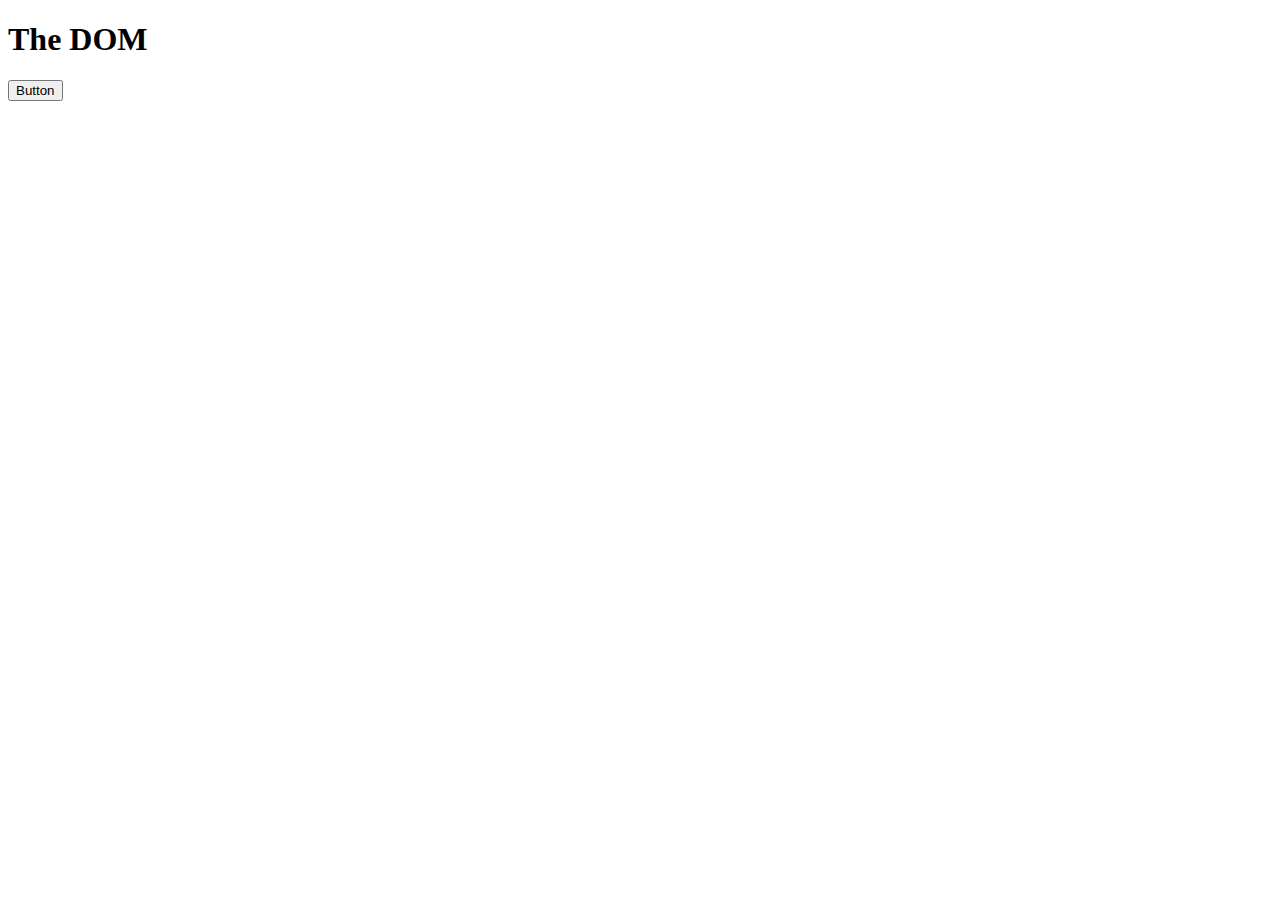
<file: DOM/index.html>
<!DOCTYPE html>
<html lang="en">
<head>
    <meta charset="UTF-8">
    <meta name="viewport" content="width=device-width, initial-scale=1.0">
    <title>Document</title>
    <link rel="stylesheet" href="style.css">
    <script src="app.js" defer></script>
</head>
<body>
    <h1 id="heading">The DOM</h1>
    <button onclick="toggleSidebar()">Button</button>
    <div class="sidebar"></div>
</body>
</html>
</file>
<file: DOM/style.css>
.sidebar{
    position: fixed;
    background-color: black;
    width: 300px;
    height: 60vh;
    top: 0;
    right: 0;
    display: none;
}

.open .sidebar{
    display: block;
}
</file>
